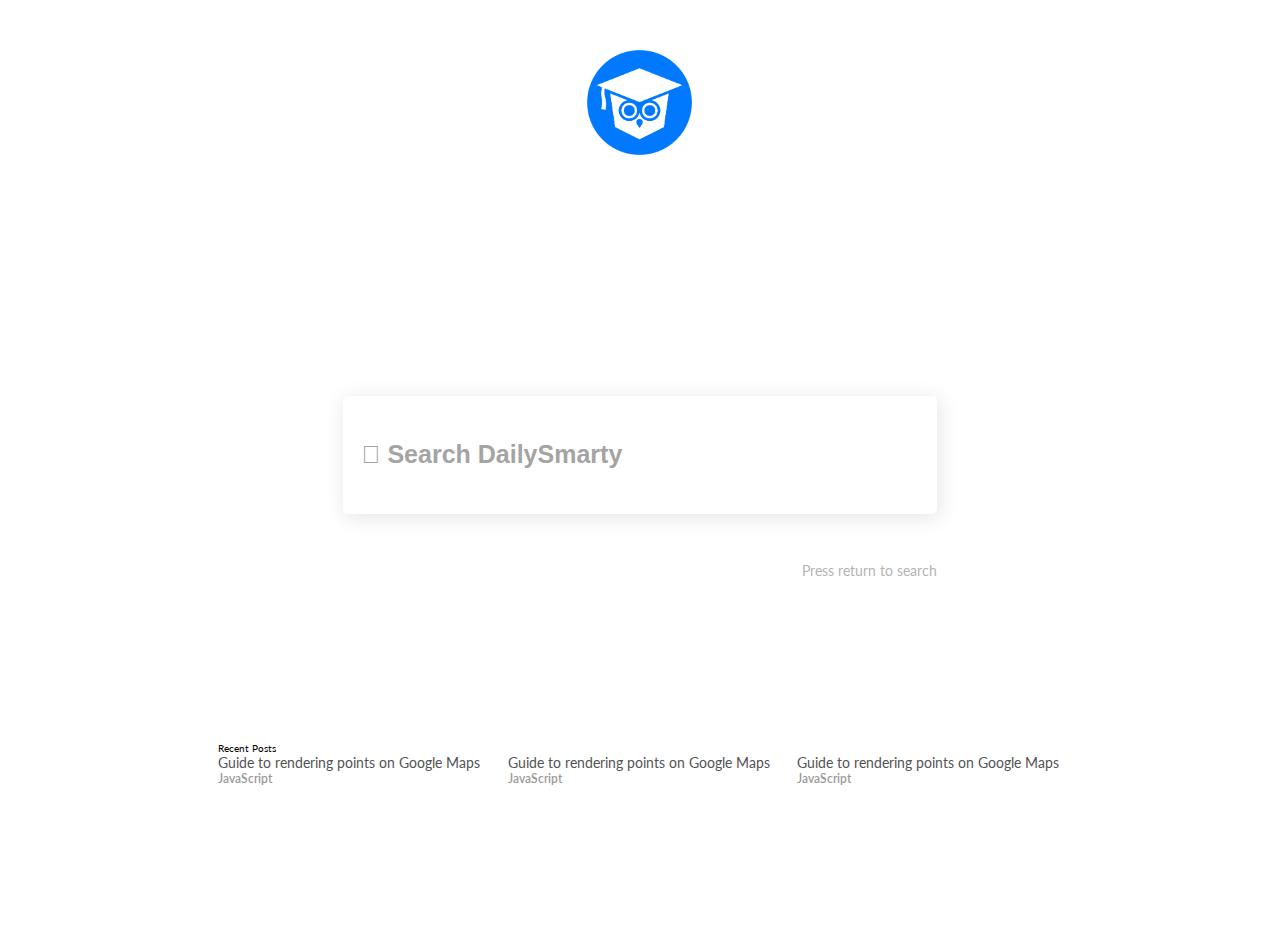
<file: index.html>
<!DOCTYPE html>
<html lang="en">

<head>
    <meta charset="UTF-8">
    <meta http-equiv="X-UA-Compatible" content="IE=edge">
    <meta name="viewport" content="width=device-width, initial-scale=1.0">
    <link rel="stylesheet" href="https://fonts.googleapis.com/css2?family=Material+Symbols+Outlined:opsz,wght,FILL,GRAD@20..48,100..700,0..1,-50..200" />
    <!-- <script src="https://kit.fontawesome.com/78aaa796f5.js" crossorigin="anonymous"></script> -->
    <link rel="stylesheet" href="https://use.fontawesome.com/releases/v5.0.13/css/all.css" integrity="sha384-DNOHZ68U8hZfKXOrtjWvjxusGo9WQnrNx2sqG0tfsghAvtVlRW3tvkXWZh58N9jp" crossorigin="anonymous">
    <link rel="preconnect" href="https://fonts.googleapis.com">
    <link rel="preconnect" href="https://fonts.gstatic.com" crossorigin>
    <link href="https://fonts.googleapis.com/css2?family=Lato:wght@100&display=swap" rel="stylesheet">
    <link rel="stylesheet" href="main.css">
    <title>Front End Search Implementation</title>
</head>

<body>
    <div class="container container-homepage">
        <div class="homepage-logo">
            <img src="images/ds_circle_logo.png" alt="">
        </div>

        <div class="homepage-search-bar">
            <input type="text" placeholder="&#Xf002; Search DailySmarty">
            <!-- Press return to search -->
            <p>Press return to search</p>
        </div>

        <!-- Recent post -->

        <div class="recent-posts-wrapper">
            <div class="recent-post-heading">
                Recent Posts
            </div>

            <div class="recent-posts">
                <div class="recent-post">
                    <div class="recent-post-title">
                        Guide to rendering points on Google Maps
                    </div>
                    <div class="recent-post-category">
                        JavaScript
                    </div>
                </div>

                <div class="recent-post">
                    <div class="recent-post-title">
                        Guide to rendering points on Google Maps
                    </div>
                    <div class="recent-post-category">
                        JavaScript
                    </div>
                </div>

                <div class="recent-post">
                    <div class="recent-post-title">
                        Guide to rendering points on Google Maps
                    </div>
                    <div class="recent-post-category">
                        JavaScript
                    </div>
                </div>
            </div>
        </div>
    </div>
</body>

</html>
</file>
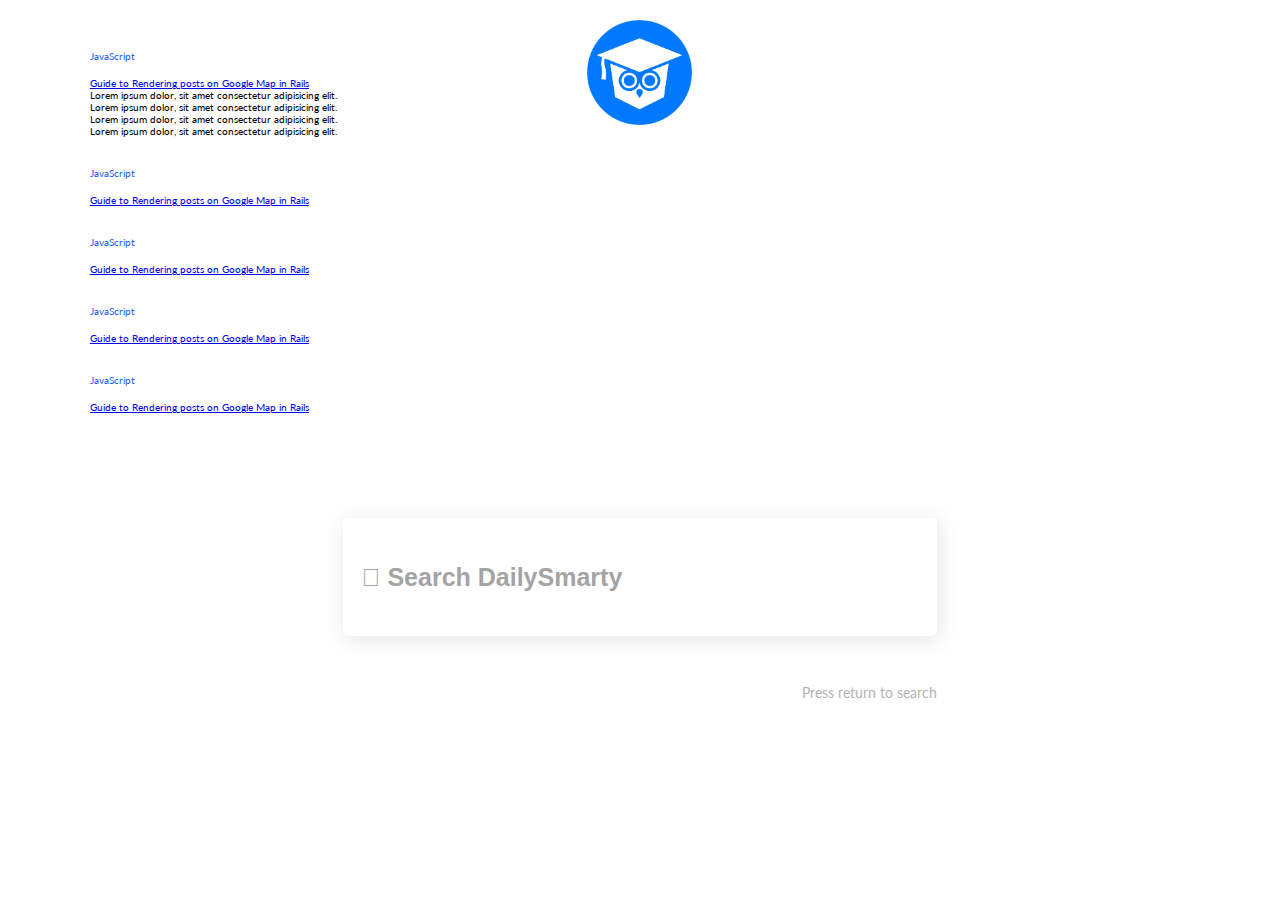
<file: results.html>
<!DOCTYPE html>
<html lang="en">

<head>
    <meta charset="UTF-8">
    <meta http-equiv="X-UA-Compatible" content="IE=edge">
    <meta name="viewport" content="width=device-width, initial-scale=1.0">
    <link rel="stylesheet"
        href="https://fonts.googleapis.com/css2?family=Material+Symbols+Outlined:opsz,wght,FILL,GRAD@20..48,100..700,0..1,-50..200" />
    <!-- <script src="https://kit.fontawesome.com/78aaa796f5.js" crossorigin="anonymous"></script> -->
    <link rel="stylesheet" href="https://use.fontawesome.com/releases/v5.0.13/css/all.css"
        integrity="sha384-DNOHZ68U8hZfKXOrtjWvjxusGo9WQnrNx2sqG0tfsghAvtVlRW3tvkXWZh58N9jp" crossorigin="anonymous">
    <link rel="preconnect" href="https://fonts.googleapis.com">
    <link rel="preconnect" href="https://fonts.gstatic.com" crossorigin>
    <link href="https://fonts.googleapis.com/css2?family=Lato:wght@100&display=swap" rel="stylesheet">
    <link rel="stylesheet" href="main.css">
    <title>Front End Search Implementation Result Page</title>
</head>

<body>
    <div class="container container-results">
        <div class="homepage-logo">
            <img src="images/ds_circle_logo.png" alt="">
        </div>

        <div class="homepage-search-bar">
            <input type="text" placeholder="&#Xf002; Search DailySmarty">
            <!-- Press return to search -->
            <p>Press return to search</p>
        </div>

        <!-- Recent post -->

        <div class="results-posts-wrapper">
            <div class="post">
                <div class="category-name">
                    JavaScript
                </div>

                <div class="result-post-title">
                    <a href="#">
                        Guide to Rendering posts on Google Map in Rails
                    </a>
                </div>


                <div class="result-post-links-wrapper">
                    <div class="result-post-link">Lorem ipsum dolor, sit amet consectetur adipisicing elit.</div>
                    <div class="result-post-link">Lorem ipsum dolor, sit amet consectetur adipisicing elit.</div>
                    <div class="result-post-link">Lorem ipsum dolor, sit amet consectetur adipisicing elit.</div>
                    <div class="result-post-link">Lorem ipsum dolor, sit amet consectetur adipisicing elit.</div>

                </div>
            </div>
            <div class="post">
                <div class="category-name">
                    JavaScript
                </div>

                <div class="result-post-title">
                    <a href="#">
                        Guide to Rendering posts on Google Map in Rails
                    </a>
                </div>
            </div>
            <div class="post">
                <div class="category-name">
                    JavaScript
                </div>

                <div class="result-post-title">
                    <a href="#">
                        Guide to Rendering posts on Google Map in Rails
                    </a>
                </div>
            </div>
            <div class="post">
                <div class="category-name">
                    JavaScript
                </div>

                <div class="result-post-title">
                    <a href="#">
                        Guide to Rendering posts on Google Map in Rails
                    </a>
                </div>
            </div>
            <div class="post">
                <div class="category-name">
                    JavaScript
                </div>

                <div class="result-post-title">
                    <a href="#">
                        Guide to Rendering posts on Google Map in Rails
                    </a>
                </div>
            </div>
        </div>
    </div>
    </div>
</body>

</html>
</file>
<file: main.css>
html {
    font-family: 'Lato', sans-serif;
    box-sizing: border-box;
    font-size: 62.5%;
}

*,
*::before,
*::after {
    margin: 0;
    padding: 0;
    box-sizing: inherit;
}

/* styles go here */

.container {
    display: grid;
    grid-template-rows: repeat(auto-fit, minmax(100, 1fr));
    grid-template-columns: 1fr 1fr 1fr;
    justify-items: center;
}

.container-results {
    margin-top: 2em;
}


.container-homepage {
    margin-top: 5em;
    justify-items: center;
    height: 100vh;
}

.homepage-logo {
    grid-column: 2;
    grid-row: 1;
}

.homepage-logo img {
    width: 10.5rem;
}

.homepage-search-bar {
    grid-column: 1/-1;
    grid-row: 2;
}

.homepage-search-bar input {
    width: 66vh;
    height: 11.8rem;
    padding-left: 0.75em;
    margin-top: 3em;
    margin-bottom: 1em;
}


/* .homepage-search-bar input {
    height: 5rem;
    margin-bottom: 1em;
    margin-top: 3em;
} */


.homepage-search-bar input[type=text] {
    font-size: 2.5em;
    font-family: "Font Awesome\ 5 Free", Arial, Helvetica, sans-serif;
    font-weight: 600;
    color: #585858;
    box-shadow: 2px 3px 20px 1px rgba(0, 0, 0, 0.1);
    border: 0px solid transparent;
    border-radius: 0.5rem;
}

.homepage-search-bar input[type=text]::placeholder {
    font-family: "Font Awesome\ 5 Free", Arial, Helvetica, sans-serif;
    font-weight: 600;
    color: #a4a4a4;
}

.homepage-search-bar input[type="text"]:focus {
    outline: none;
    box-shadow: 2px 3px 20px 1px rgba(0, 0, 0, 0.3);
}

.homepage-search-bar p {
    color: #b3b3b3;
    font-size: 1.4rem;
    line-height: 1.7rem;
    margin-top: 2.3rem;
    text-align: right;
}

.recent-posts-wrapper {
    grid-column: 1/-1;
    grid-row: 3;
}

.recent-posts-heading {
    color: #2660f3;
    margin-bottom: 3rem;
    font-size: 1.4rem;
}

.recent-posts {
    display: grid;
    width: 66vw;
    grid-template-columns: repeat(auto-fit, minmax(100px, 1fr));
    grid-gap: 2.5rem;
}

.recent-post-title {
    color: #535353;
    font-size: 1.4rem;
}

.recent-post-category {
    color: #999999;
    font-size: 1.2rem;
    font-weight: 600;
}


/*Styles for Results page */


.results-post-wrapper {
    grid-row: 3;
    grid-column: 1/-1;

}


.post {
    margin-top: 3em;
    margin-bottom: 3em;
}

.category-name {
    color: #2660f3;
    margin-bottom: 1.5rem;
    font-size: 1.rem;
}


.results-post-title a {
    color: #535353;
}

.results-post-links-wrapper {
    margin-top: 2rem;
    display: grid;
    grid-template-columns: repeat(auto-fit, minmax(100px, 1fr));
    grid-gap: 2rem;
}


.results-post-link:hover {
    text-decoration: underline;
}

.results-logo {
    grid-row: 1;
    grid-column: 2;
    display: flex;
    justify-content: center;
    align-items: center;
}

.results-logo img {
    width: 50px;
}
</file>
